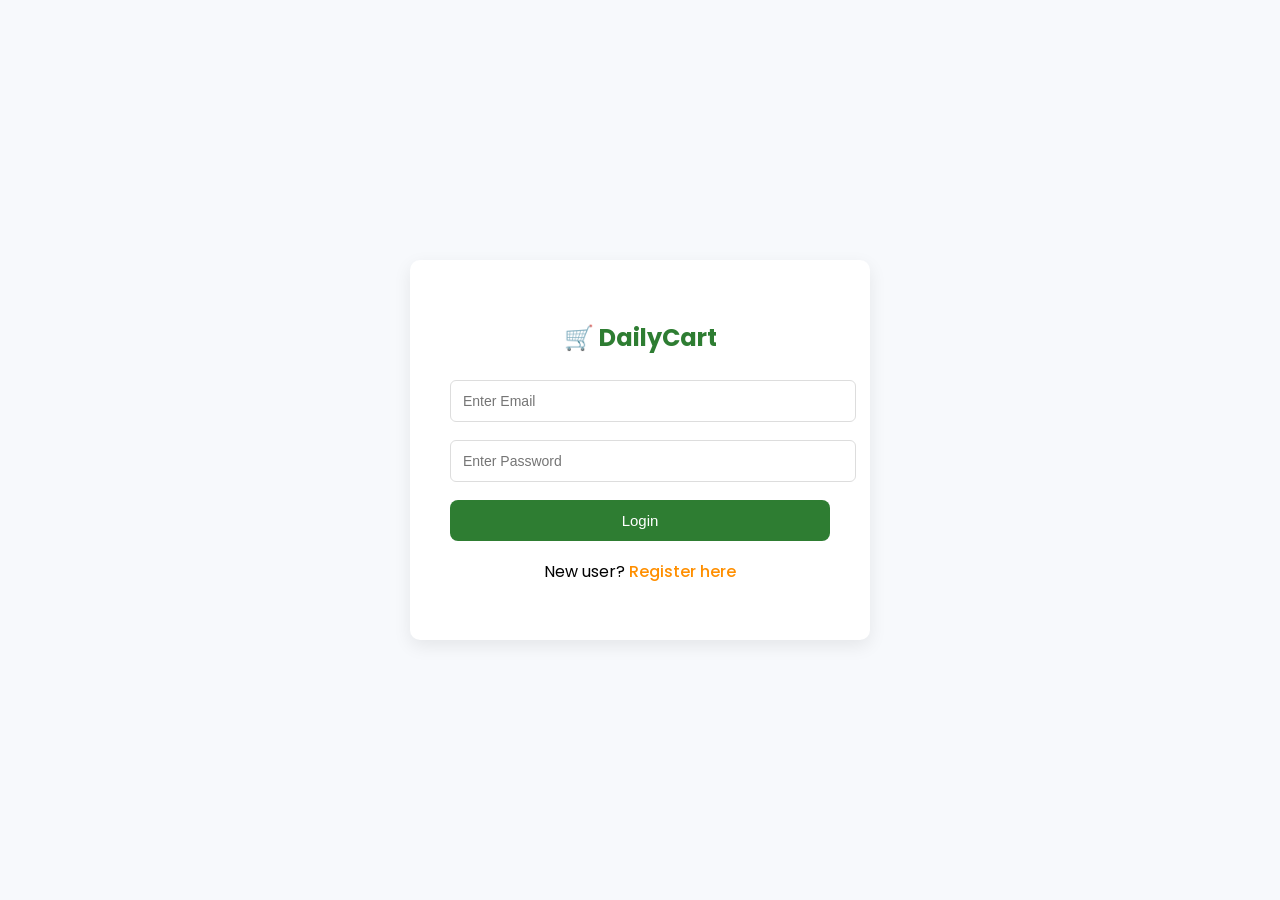
<file: frontend/admin.html>
<!DOCTYPE html>
<html>
<head>
<title>DailyCart Admin</title>

<link rel="stylesheet" href="dashboard.css">

<style>

.header{
display:flex;
justify-content:space-between;
align-items:center;
margin-bottom:30px;
}

.stats{
display:grid;
grid-template-columns:repeat(auto-fit,minmax(200px,1fr));
gap:20px;
margin-bottom:30px;
}

.stat-card{
background:white;
padding:25px;
border-radius:10px;
box-shadow:0 4px 12px rgba(0,0,0,0.06);
text-align:center;
}

.stat-card h2{
margin-bottom:10px;
color:#2e7d32;
}

.section{
background:white;
padding:25px;
border-radius:10px;
box-shadow:0 4px 12px rgba(0,0,0,0.06);
margin-bottom:20px;
}

.badge{
padding:4px 10px;
border-radius:6px;
font-size:12px;
color:white;
}

.badge-delivered{
background:#2e7d32;
}

.badge-placed{
background:#ff8f00;
}

.badge-cancelled{
background:#e53935;
}

</style>

</head>

<body>

<div class="dashboard">

<div class="header">

<div class="logo">
🛒 DailyCart Admin
</div>

<div class="nav-buttons">

<button onclick="loadAdminDashboard()">🏠 Dashboard</button>

<button onclick="loadProducts()">📦 Products</button>

<button onclick="showAddProductForm()">➕ Add Product</button>

<button onclick="showUpdateProductForm()">✏ Update Product</button>

<button onclick="loadOrders()">🧾 Orders</button>

<button onclick="logout()">🚪 Logout</button>

</div>

</div>

<div class="content" id="contentArea">
</div>

</div>

<script src="dashboard.js"></script>

<script>
document.addEventListener("DOMContentLoaded", function () {
    protectRoute("ADMIN");
    loadAdminDashboard();
});
</script>

</body>
</html>
</file>
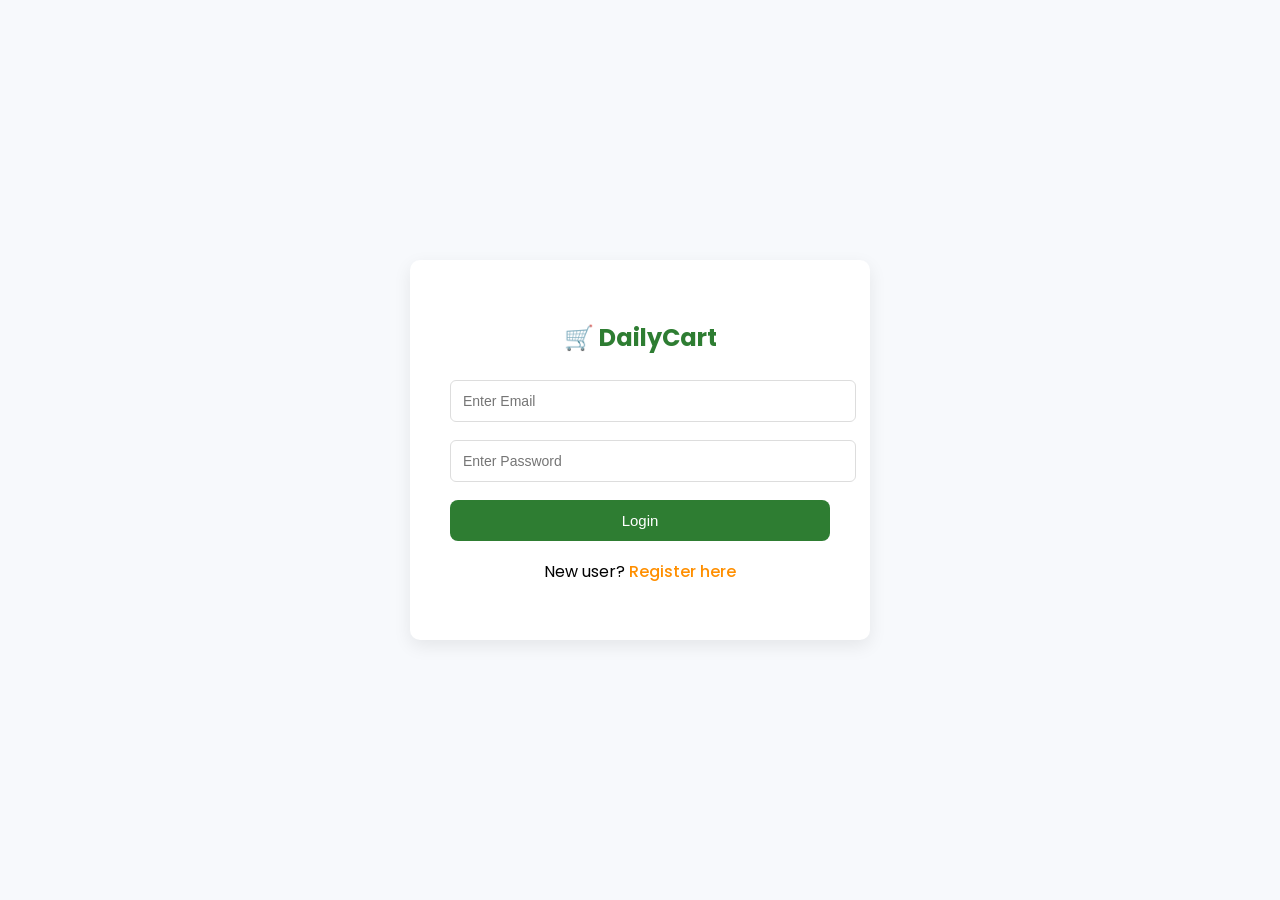
<file: frontend/customer.html>
<!DOCTYPE html>
<html>
<head>
<title>Customer Dashboard</title>

<link rel="stylesheet" href="dashboard.css">

<style>

/* SIDEBAR DESIGN */

.dashboard{
display:flex;
min-height:100vh;
}

.sidebar{
width:240px;
background:white;
padding:25px;
box-shadow:4px 0 15px rgba(0,0,0,0.05);
display:flex;
flex-direction:column;
}

.sidebar h2{
color:#2e7d32;
margin-bottom:30px;
text-align:center;
font-size:20px;
}

/* MENU BUTTONS */

.sidebar button{
display:flex;
align-items:center;
gap:10px;
width:100%;
padding:12px;
margin-bottom:10px;
border:none;
border-radius:8px;
background:#f4f6f8;
cursor:pointer;
font-size:14px;
transition:0.25s;
}

.sidebar button:hover{
background:#e8f5e9;
color:#2e7d32;
transform:translateX(3px);
}

/* LOGOUT */

.sidebar button:last-child{
background:#ffebee;
color:#c62828;
}

.sidebar button:last-child:hover{
background:#ffcdd2;
}

/* CONTENT */

.content{
flex:1;
padding:40px;
background:#f7f9fc;
}

</style>

</head>

<body>

<div class="dashboard">

<div class="sidebar">

<h2 onclick="loadCustomerDashboard()" style="cursor:pointer;">
🛒 DailyCart
</h2>

<button onclick="loadCustomerDashboard()">🏠 Dashboard</button>

<button onclick="loadProducts()">📦 Products</button>

<button onclick="viewCart()">🛒 Cart</button>

<button onclick="loadMyOrders()">🧾 My Orders</button>

<button onclick="logout()">🚪 Logout</button>

</div>

<div class="content" id="contentArea">
</div>

</div>

<script src="dashboard.js"></script>

<script>
document.addEventListener("DOMContentLoaded", function () {
    protectRoute("CUSTOMER");
    loadCustomerDashboard();
});
</script>

</body>
</html>
</file>
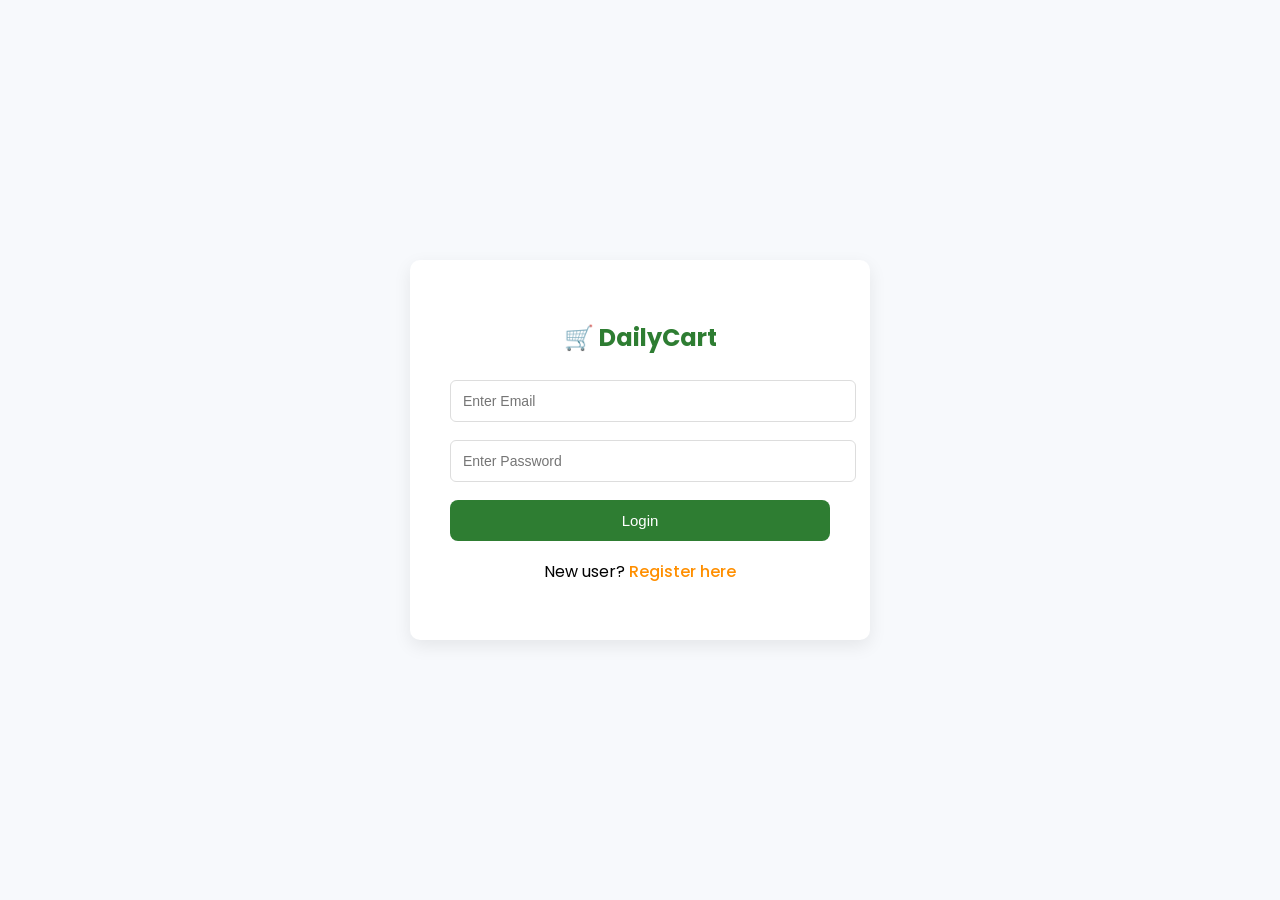
<file: frontend/login.html>
<!DOCTYPE html>
<html>
<head>
<title>Login - DailyCart</title>

<link href="https://fonts.googleapis.com/css2?family=Poppins:wght@300;500;700&display=swap" rel="stylesheet">

<style>

body{
margin:0;
font-family:Poppins;
background:#f7f9fc;
display:flex;
justify-content:center;
align-items:center;
height:100vh;
}

/* LOGIN CARD */

.login-card{
background:white;
width:380px;
padding:40px;
border-radius:10px;
box-shadow:0 6px 18px rgba(0,0,0,0.08);
text-align:center;
}

.login-card h2{
color:#2e7d32;
margin-bottom:25px;
}

/* INPUTS */

.login-card input{
width:100%;
padding:12px;
margin-bottom:18px;
border-radius:6px;
border:1px solid #ddd;
font-size:14px;
}

.login-card input:focus{
outline:none;
border-color:#2e7d32;
}

/* BUTTON */

.login-card button{
width:100%;
padding:12px;
border:none;
border-radius:8px;
background:#2e7d32;
color:white;
font-weight:500;
cursor:pointer;
font-size:15px;
}

.login-card button:hover{
background:#256628;
}

/* LINK */

.login-card a{
color:#ff8f00;
text-decoration:none;
font-weight:500;
}

.login-card a:hover{
text-decoration:underline;
}

</style>

</head>

<body>

<div class="login-card">

<h2>🛒 DailyCart</h2>

<input type="email" id="email" placeholder="Enter Email">

<input type="password" id="password" placeholder="Enter Password">

<button onclick="login()">Login</button>

<p style="margin-top:18px;">
New user? <a href="register.html">Register here</a>
</p>

</div>

<script src="dashboard.js"></script>

</body>
</html>
</file>
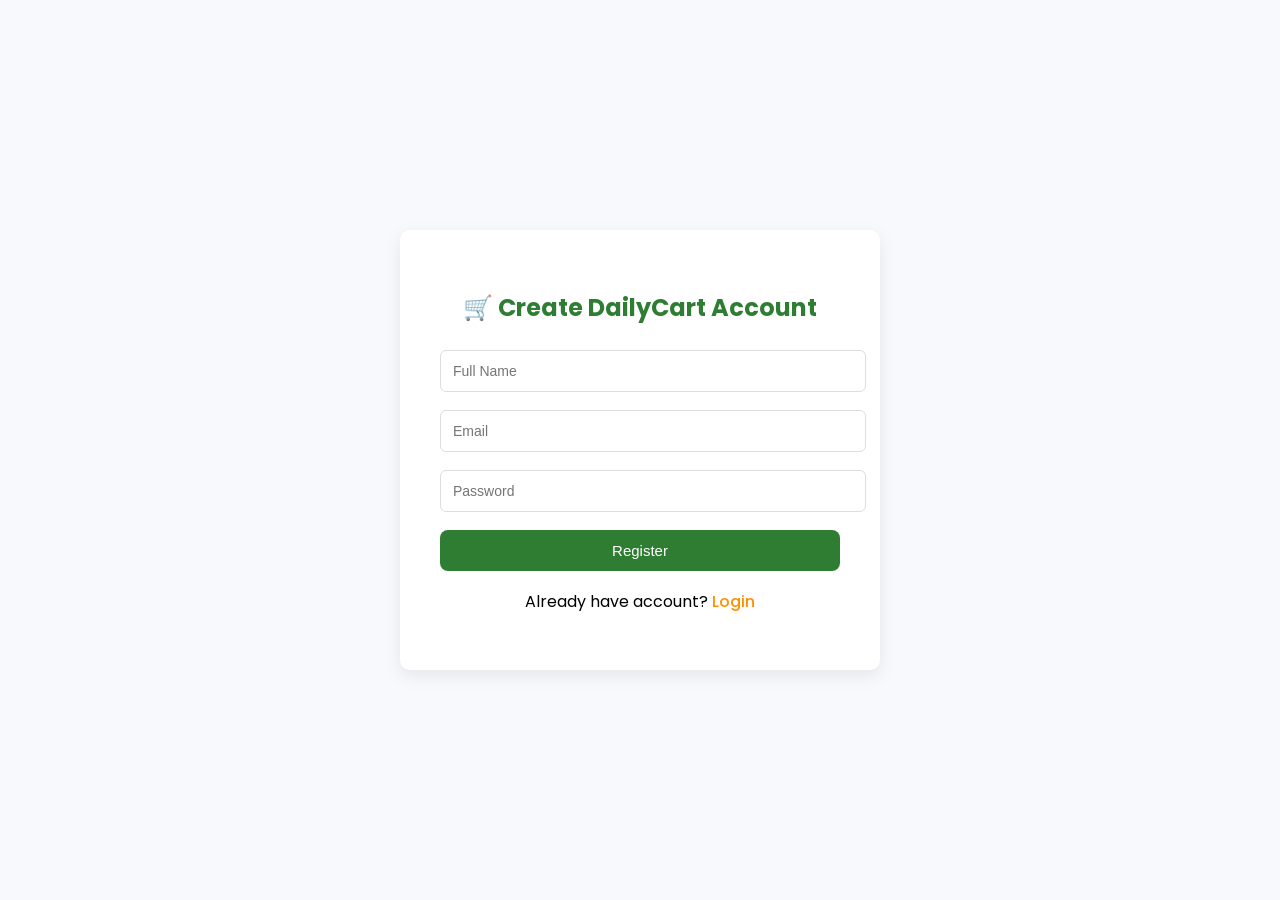
<file: frontend/register.html>
<!DOCTYPE html>
<html>
<head>
<title>Register - DailyCart</title>

<link href="https://fonts.googleapis.com/css2?family=Poppins:wght@300;500;700&display=swap" rel="stylesheet">

<style>

body{
margin:0;
font-family:Poppins;
background:#f7f9fc;
display:flex;
justify-content:center;
align-items:center;
height:100vh;
}

/* REGISTER CARD */

.login-card{
background:white;
width:400px;
padding:40px;
border-radius:10px;
box-shadow:0 6px 18px rgba(0,0,0,0.08);
text-align:center;
}

.login-card h2{
color:#2e7d32;
margin-bottom:25px;
}

/* INPUTS */

.login-card input{
width:100%;
padding:12px;
margin-bottom:18px;
border-radius:6px;
border:1px solid #ddd;
font-size:14px;
}

.login-card input:focus{
outline:none;
border-color:#2e7d32;
}

/* BUTTON */

.login-card button{
width:100%;
padding:12px;
border:none;
border-radius:8px;
background:#2e7d32;
color:white;
font-weight:500;
cursor:pointer;
font-size:15px;
}

.login-card button:hover{
background:#256628;
}

/* LINKS */

.login-card a{
color:#ff8f00;
text-decoration:none;
font-weight:500;
}

.login-card a:hover{
text-decoration:underline;
}

</style>

</head>

<body>

<div class="login-card">

<h2>🛒 Create DailyCart Account</h2>

<input type="text" id="name" placeholder="Full Name">

<input type="email" id="email" placeholder="Email">

<input type="password" id="password" placeholder="Password">

<button onclick="register()">Register</button>

<p style="margin-top:18px;">
Already have account? <a href="login.html">Login</a>
</p>

</div>

<script src="dashboard.js"></script>

</body>
</html>
</file>
<file: frontend/dashboard.css>
/* ===== GLOBAL ===== */

*{
box-sizing:border-box;
margin:0;
padding:0;
}

body{
font-family:Poppins, sans-serif;
background:#f4f6f8;
color:#333;
}

/* ===== HEADER / NAVBAR ===== */

.header{
display:flex;
justify-content:space-between;
align-items:center;
padding:20px 40px;
background:white;
box-shadow:0 3px 12px rgba(0,0,0,0.05);
margin-bottom:20px;
}

.logo{
font-size:22px;
font-weight:600;
color:#2e7d32;
}

/* ===== NAV BUTTONS ===== */

.nav-buttons{
display:flex;
flex-wrap:wrap;
gap:10px;
margin-top:10px;
}

.nav-buttons button{
padding:10px 16px;
border-radius:8px;
border:none;
background:#f1f3f6;
cursor:pointer;
transition:all .25s ease;
font-size:14px;
}

.nav-buttons button:hover{
background:#e8f5e9;
color:#2e7d32;
transform:translateY(-2px);
box-shadow:0 4px 10px rgba(0,0,0,0.1);
}

/* logout */

.nav-buttons button:last-child{
background:#ffebee;
color:#c62828;
}

.nav-buttons button:last-child:hover{
background:#ffcdd2;
}

/* ===== CONTENT AREA ===== */

.content{
max-width:1200px;
margin:auto;
padding:20px;
display:block;   /* keeps content from centering vertically */
}

/* ===== STATS CARDS ===== */

.stats{
display:grid;
grid-template-columns:repeat(auto-fit,minmax(250px,1fr));
gap:20px;
margin:30px 0;
}

.stat-card{
background:white;
padding:25px;
border-radius:12px;
box-shadow:0 6px 16px rgba(0,0,0,0.05);
text-align:center;
transition:.3s;
}

.stat-card:hover{
transform:translateY(-6px);
box-shadow:0 10px 25px rgba(0,0,0,0.12);
}

.stat-card h2{
color:#2e7d32;
margin-bottom:10px;
}

/* ===== SECTION BLOCK ===== */

.section{
background:white;
padding:25px;
border-radius:12px;
box-shadow:0 4px 12px rgba(0,0,0,0.05);
margin-bottom:25px;
}

/* ===== LIST ITEMS ===== */

ul{
list-style:none;
}

li{
display:flex;
justify-content:space-between;
align-items:center;
padding:12px 16px;
background:#f7f9fb;
border-radius:8px;
margin-bottom:10px;
transition:.2s;
}

li:hover{
background:#eef3f7;
}

/* ===== BADGES ===== */

.badge{
padding:4px 10px;
border-radius:6px;
font-size:12px;
color:white;
}

.badge-delivered{
background:#2e7d32;
}

.badge-placed{
background:#ff8f00;
}

.badge-cancelled{
background:#e53935;
}

/* ===== DELETE BUTTON ===== */

.delete-btn{
background:#e53935;
color:white;
border:none;
padding:6px 12px;
border-radius:6px;
cursor:pointer;
transition:.2s;
}

.delete-btn:hover{
background:#c62828;
}

/* ===== TABLE ===== */

.data-table{
width:100%;
border-collapse:collapse;
margin-top:20px;
}

.data-table th{
text-align:left;
padding:12px;
background:#f3f4f6;
}

.data-table td{
padding:12px;
border-bottom:1px solid #eee;
}

.data-table tr:hover{
background:#fafafa;
}

/* ===== BUTTONS ===== */

.deliver-btn{
background:#2196F3;
color:white;
border:none;
padding:8px 14px;
border-radius:6px;
cursor:pointer;
font-size:13px;
font-weight:600;
transition:0.2s;
}

.deliver-btn:hover{
background:#0b7dda;
}

.cancel-btn{
background:#e53935;
color:white;
border:none;
padding:6px 12px;
border-radius:6px;
cursor:pointer;
font-size:13px;
}

.cancel-btn:hover{
background:#c62828;
}

/* ===== FORM ===== */

.form-container{
width:400px;
background:white;
padding:30px;
border-radius:10px;
box-shadow:0 4px 15px rgba(0,0,0,0.1);
margin:40px auto; /* center only form */
}

.form-container h2{
margin-bottom:20px;
text-align:center;
}

.form-group{
margin-bottom:15px;
}

.form-group label{
display:block;
font-weight:600;
margin-bottom:5px;
}

.form-group input{
width:100%;
padding:10px;
border:1px solid #ccc;
border-radius:6px;
font-size:14px;
}

/* BUTTON */

.primary-btn{
width:100%;
padding:12px;
background:#6C63FF;
color:white;
border:none;
border-radius:6px;
font-size:15px;
cursor:pointer;
transition:0.3s;
}

.primary-btn:hover{
background:#5147e5;
}

/* ===== CUSTOMER WELCOME ===== */

.welcome-box{
background:white;
padding:30px;
border-radius:12px;
box-shadow:0 6px 15px rgba(0,0,0,0.05);
margin-bottom:30px;
}

.welcome-box h1{
font-size:26px;
margin-bottom:10px;
color:#2e7d32;
}

.welcome-box p{
color:#555;
font-size:15px;
}

/* ===== CUSTOMER STATS ===== */

.customer-stats{
display:flex;
gap:20px;
margin-top:20px;
}

.customer-stats .stat-card{
flex:1;
}

/* ===== MOBILE ===== */

@media(max-width:800px){

.header{
flex-direction:column;
align-items:flex-start;
gap:10px;
}

.nav-buttons{
width:100%;
}

.content{
padding:15px;
}

.customer-stats{
flex-direction:column;
}

}
.add-cart-btn{
padding:6px 12px;
font-size:13px;
background:#2e7d32;
}

.add-cart-btn:hover{
background:#1b5e20;
}
/* CART CONTAINER */

.cart-container{
width:100%;
background:white;
padding:35px;
border-radius:12px;
box-shadow:0 6px 15px rgba(0,0,0,0.05);
margin-top:10px;
}

/* CART LIST */

.cart-list{
margin-top:20px;
}

/* CART ITEM */

.cart-item{
display:flex;
justify-content:space-between;
align-items:center;
padding:18px 20px;
border-radius:10px;
background:#f7f9fb;
margin-bottom:12px;
}

/* ITEM INFO */

.cart-info strong{
font-size:16px;
}

.cart-info p{
color:#666;
font-size:14px;
}

/* ACTION BUTTONS */

.cart-actions{
display:flex;
align-items:center;
gap:10px;
}

/* QUANTITY BUTTONS */

.qty-btn{
width:32px;
height:32px;
border:none;
border-radius:6px;
background:#f1f3f6;
cursor:pointer;
font-size:16px;
font-weight:bold;
}

.qty-btn:hover{
background:#e0e0e0;
}

.plus{
color:#2e7d32;
}

.minus{
color:#c62828;
}

/* REMOVE */

.remove-btn{
background:#ffebee;
color:#c62828;
border:none;
padding:6px 10px;
border-radius:6px;
cursor:pointer;
}

.remove-btn:hover{
background:#ffcdd2;
}

/* FOOTER */

.cart-footer{
display:flex;
justify-content:space-between;
align-items:center;
margin-top:25px;
padding-top:15px;
border-top:1px solid #eee;
}

/* ORDER BUTTON */

.order-btn{
background:#2e7d32;
color:white;
border:none;
padding:10px 20px;
border-radius:8px;
cursor:pointer;
font-weight:500;
}

.order-btn:hover{
background:#1b5e20;
}
</file>
